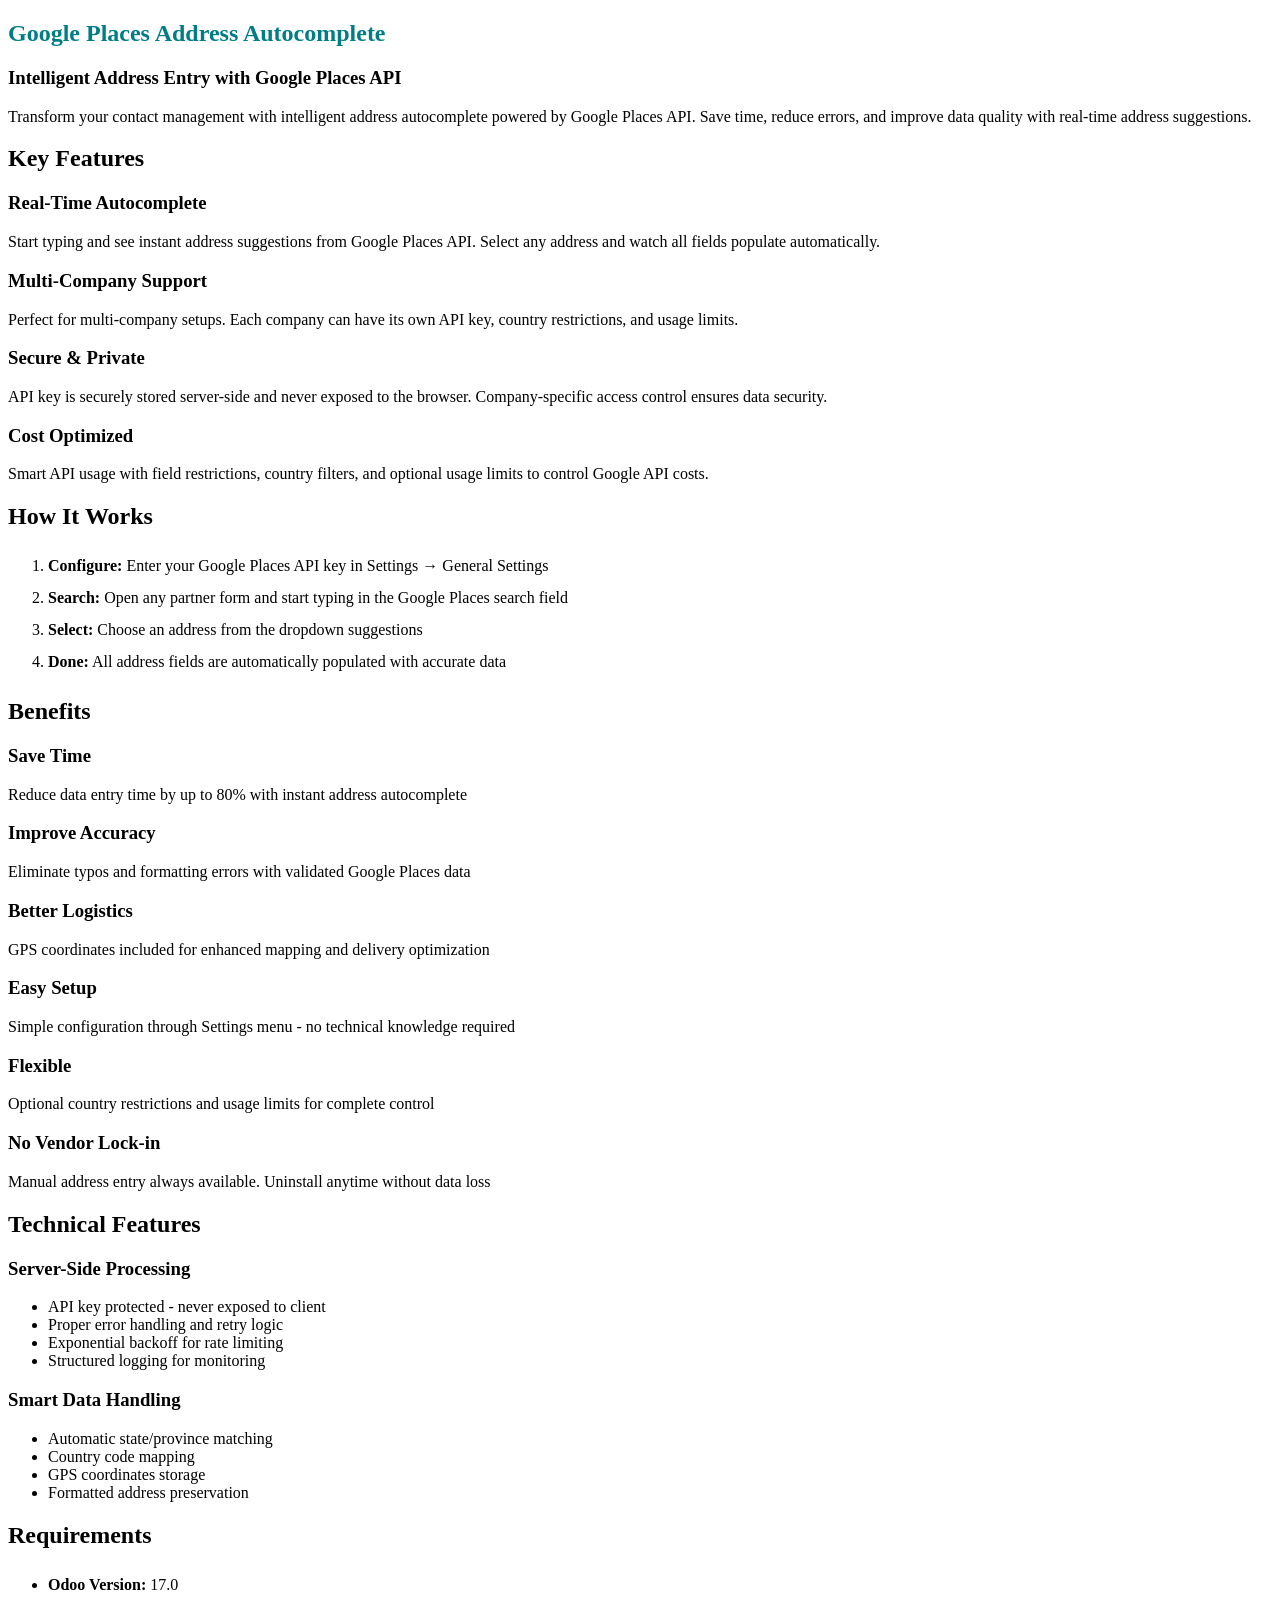
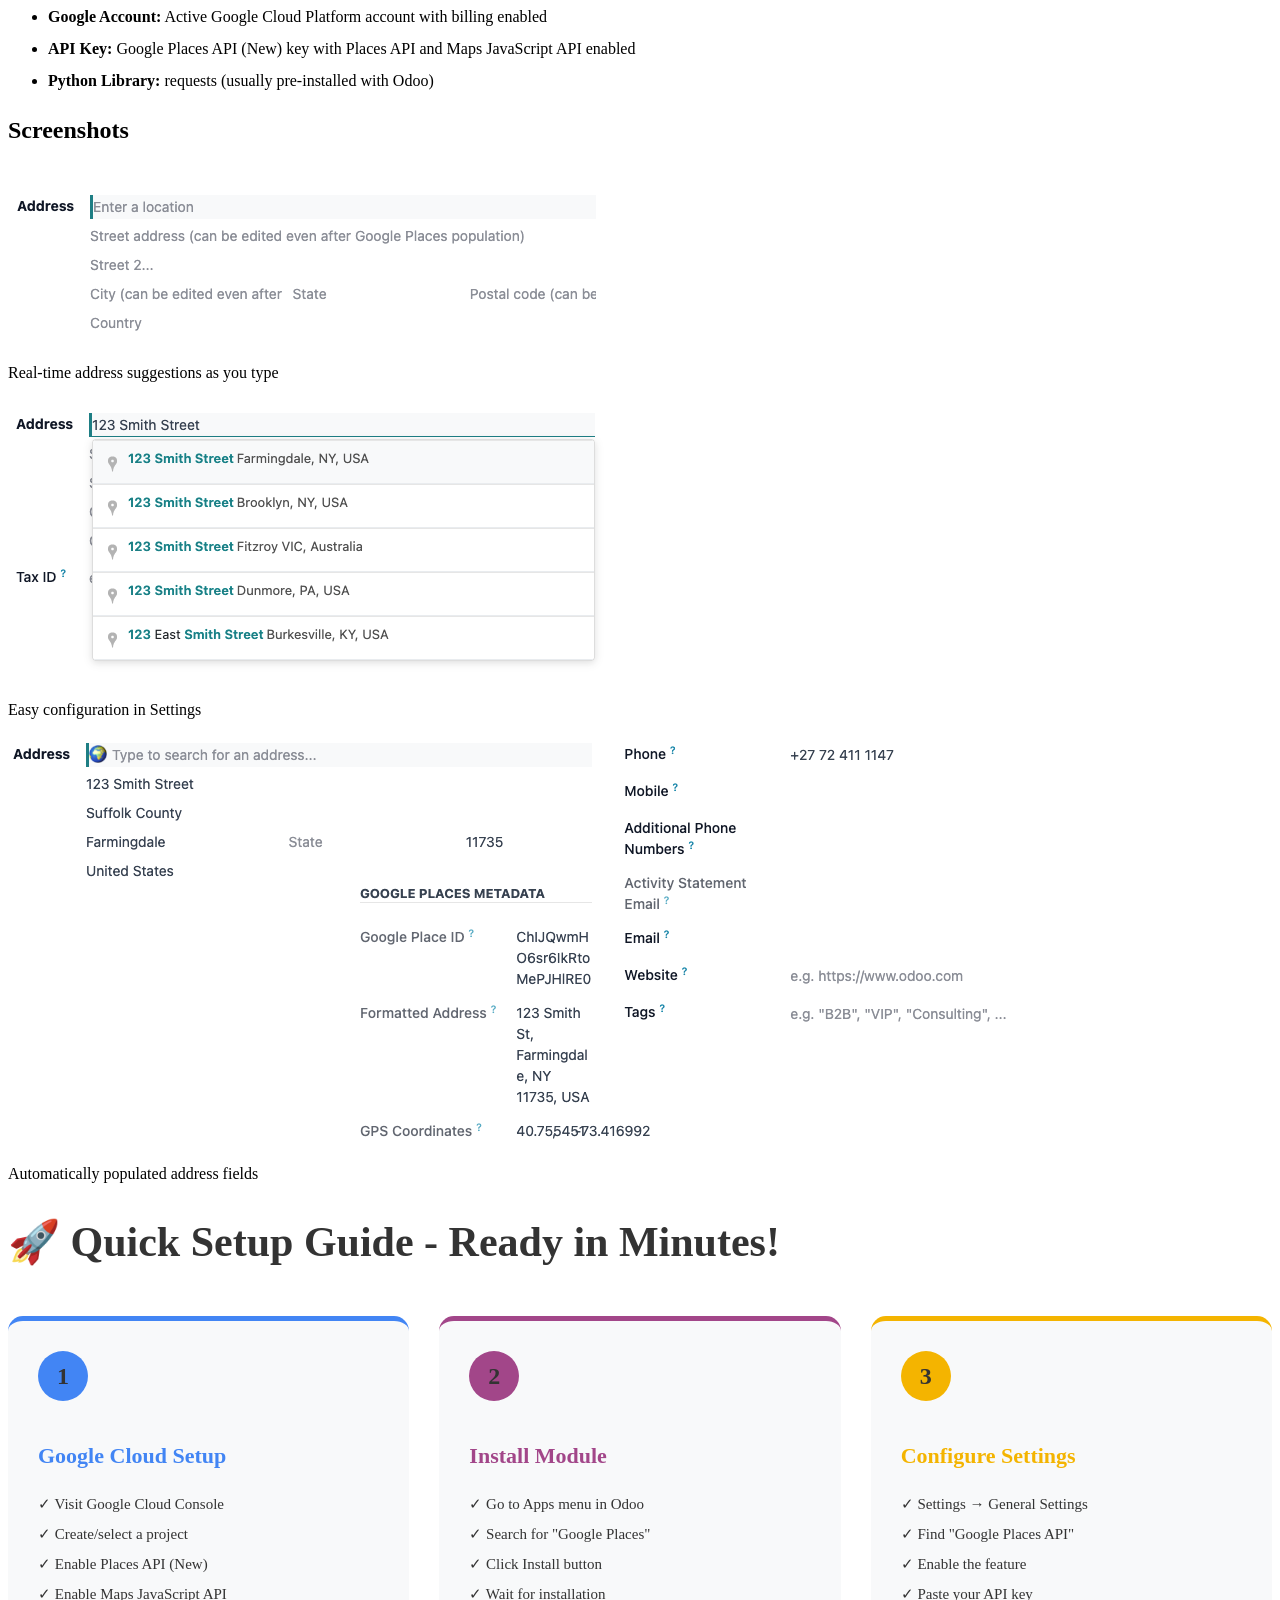
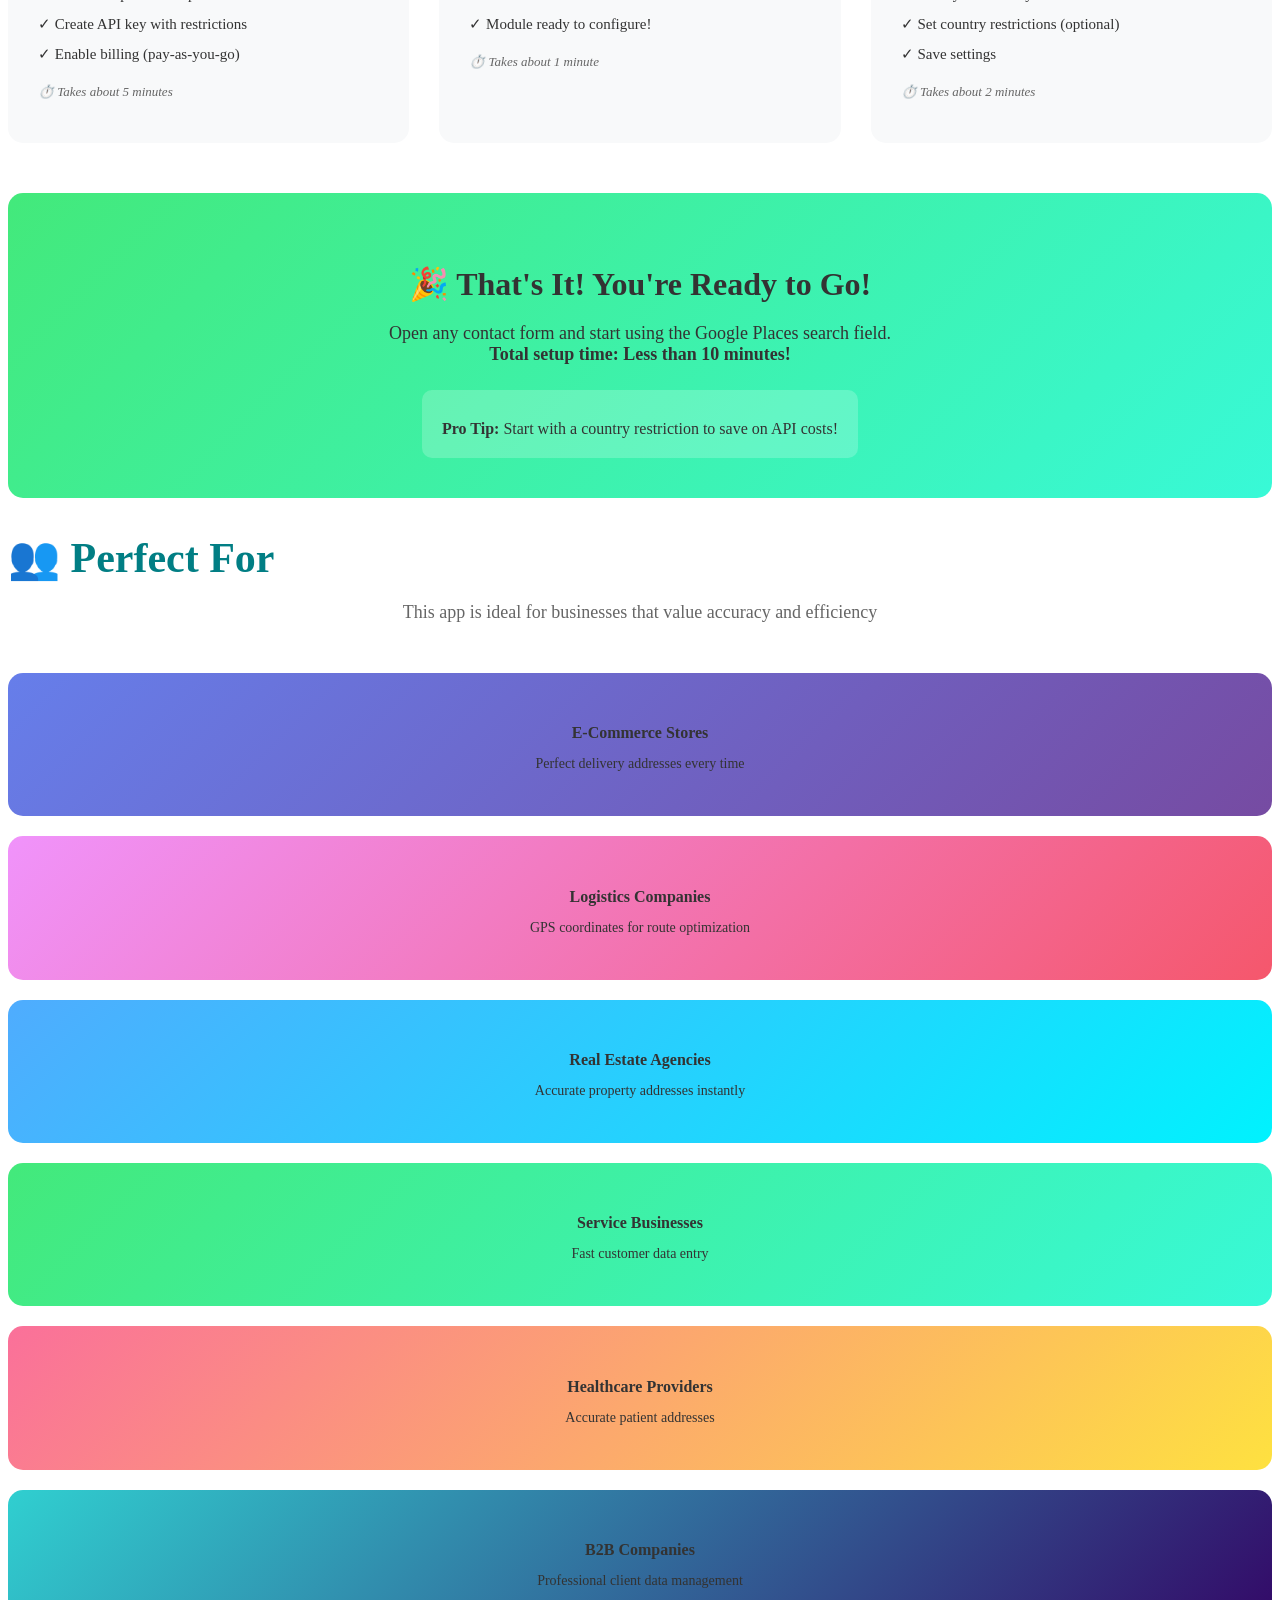
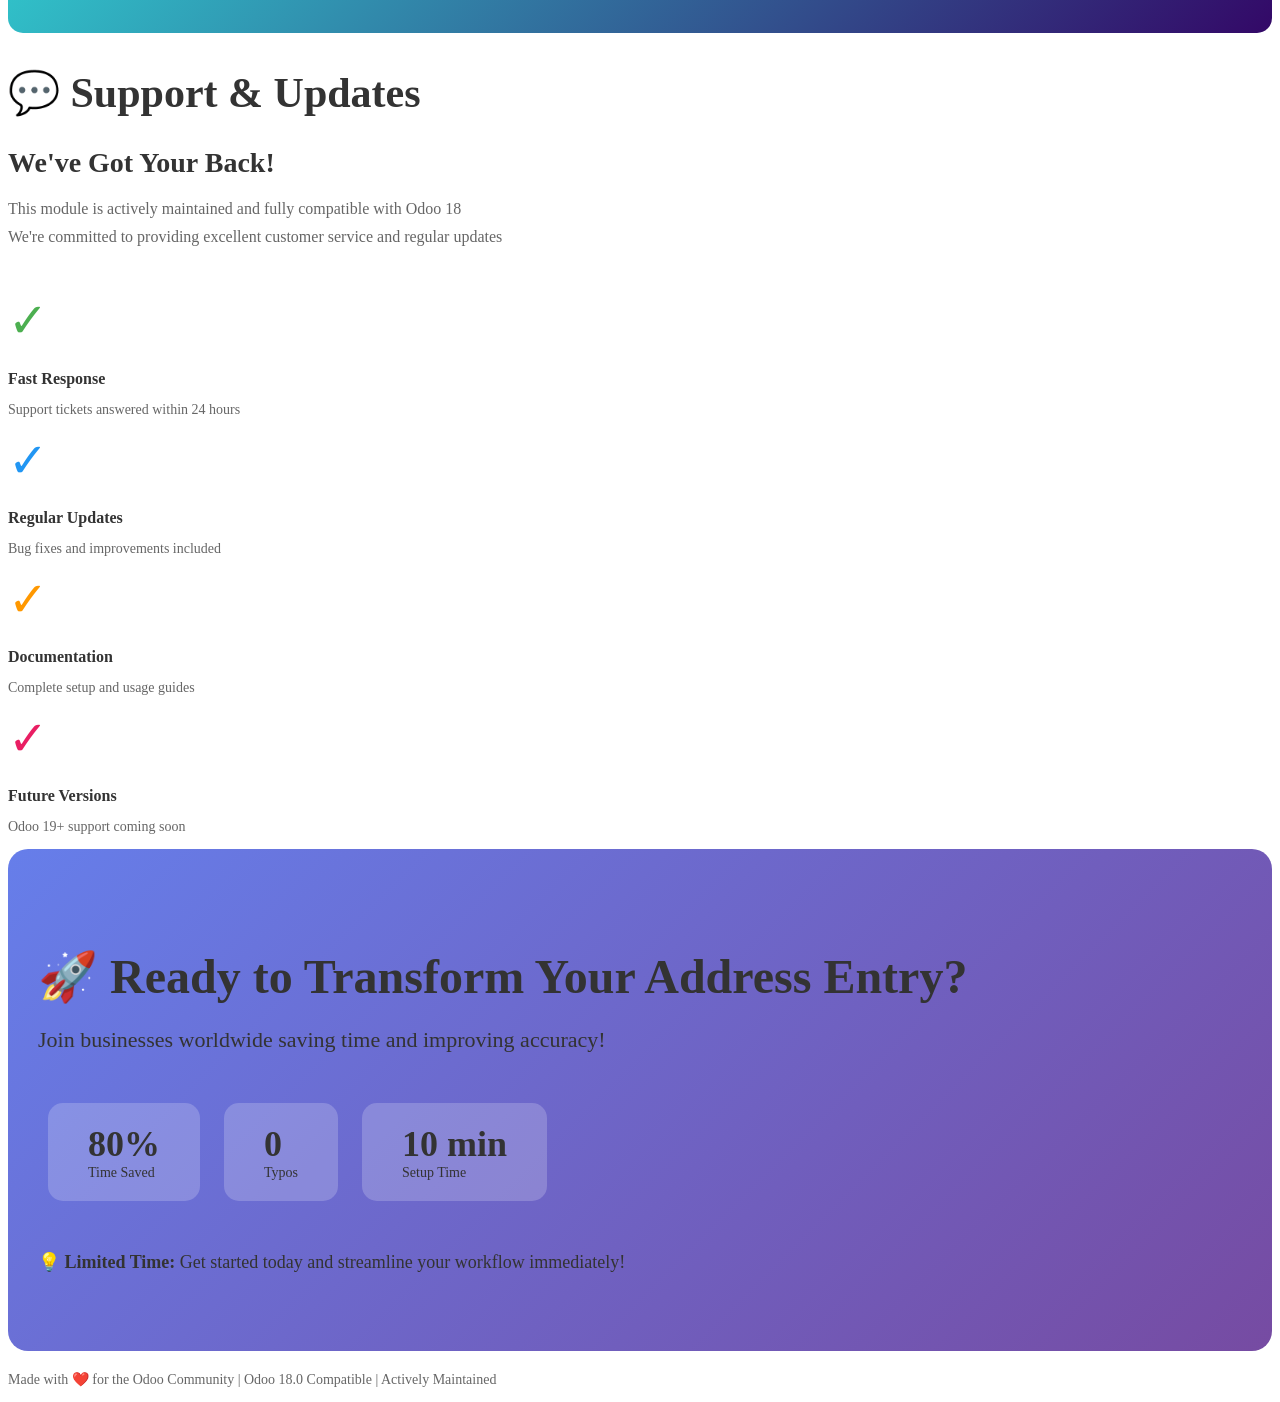
<file: google_places_address/static/description/index.html>
<!DOCTYPE html>
<html lang="en">
<head>
    <meta charset="UTF-8">
    <meta name="viewport" content="width=device-width, initial-scale=1.0">
    <title>Google Places Address Autocomplete</title>
</head>
<body>
    <section class="oe_container">
        <div class="oe_row oe_spaced">
            <h2 class="oe_slogan" style="color:#017e84;">Google Places Address Autocomplete</h2>
            <h3 class="oe_slogan">Intelligent Address Entry with Google Places API</h3>
            <p class="oe_mt32 text-center">
                Transform your contact management with intelligent address autocomplete powered by Google Places API. 
                Save time, reduce errors, and improve data quality with real-time address suggestions.
            </p>
        </div>
    </section>

    <section class="oe_container oe_dark">
        <div class="oe_row oe_spaced">
            <h2 class="oe_slogan">Key Features</h2>
            <div class="oe_span6">
                <div class="oe_row_img oe_centered">
                    <p class="oe_mt32">
                        <span class="fa fa-globe fa-3x" style="color:#017e84;"></span>
                    </p>
                </div>
                <h3 class="oe_mb16 text-center">Real-Time Autocomplete</h3>
                <p class="oe_mb32 text-center">
                    Start typing and see instant address suggestions from Google Places API. 
                    Select any address and watch all fields populate automatically.
                </p>
            </div>
            <div class="oe_span6">
                <div class="oe_row_img oe_centered">
                    <p class="oe_mt32">
                        <span class="fa fa-building fa-3x" style="color:#017e84;"></span>
                    </p>
                </div>
                <h3 class="oe_mb16 text-center">Multi-Company Support</h3>
                <p class="oe_mb32 text-center">
                    Perfect for multi-company setups. Each company can have its own API key, 
                    country restrictions, and usage limits.
                </p>
            </div>
        </div>
        <div class="oe_row oe_spaced">
            <div class="oe_span6">
                <div class="oe_row_img oe_centered">
                    <p class="oe_mt32">
                        <span class="fa fa-shield fa-3x" style="color:#017e84;"></span>
                    </p>
                </div>
                <h3 class="oe_mb16 text-center">Secure & Private</h3>
                <p class="oe_mb32 text-center">
                    API key is securely stored server-side and never exposed to the browser. 
                    Company-specific access control ensures data security.
                </p>
            </div>
            <div class="oe_span6">
                <div class="oe_row_img oe_centered">
                    <p class="oe_mt32">
                        <span class="fa fa-usd fa-3x" style="color:#017e84;"></span>
                    </p>
                </div>
                <h3 class="oe_mb16 text-center">Cost Optimized</h3>
                <p class="oe_mb32 text-center">
                    Smart API usage with field restrictions, country filters, and optional usage limits 
                    to control Google API costs.
                </p>
            </div>
        </div>
    </section>

    <section class="oe_container">
        <div class="oe_row oe_spaced">
            <h2 class="oe_slogan">How It Works</h2>
            <div class="oe_span12">
                <ol class="oe_mt32" style="font-size: 16px; line-height: 2;">
                    <li><strong>Configure:</strong> Enter your Google Places API key in Settings → General Settings</li>
                    <li><strong>Search:</strong> Open any partner form and start typing in the Google Places search field</li>
                    <li><strong>Select:</strong> Choose an address from the dropdown suggestions</li>
                    <li><strong>Done:</strong> All address fields are automatically populated with accurate data</li>
                </ol>
            </div>
        </div>
    </section>

    <section class="oe_container oe_dark">
        <div class="oe_row oe_spaced">
            <h2 class="oe_slogan">Benefits</h2>
            <div class="oe_row">
                <div class="oe_span4">
                    <h3><span class="fa fa-check-circle" style="color:#017e84;"></span> Save Time</h3>
                    <p>Reduce data entry time by up to 80% with instant address autocomplete</p>
                </div>
                <div class="oe_span4">
                    <h3><span class="fa fa-check-circle" style="color:#017e84;"></span> Improve Accuracy</h3>
                    <p>Eliminate typos and formatting errors with validated Google Places data</p>
                </div>
                <div class="oe_span4">
                    <h3><span class="fa fa-check-circle" style="color:#017e84;"></span> Better Logistics</h3>
                    <p>GPS coordinates included for enhanced mapping and delivery optimization</p>
                </div>
            </div>
            <div class="oe_row oe_mt32">
                <div class="oe_span4">
                    <h3><span class="fa fa-check-circle" style="color:#017e84;"></span> Easy Setup</h3>
                    <p>Simple configuration through Settings menu - no technical knowledge required</p>
                </div>
                <div class="oe_span4">
                    <h3><span class="fa fa-check-circle" style="color:#017e84;"></span> Flexible</h3>
                    <p>Optional country restrictions and usage limits for complete control</p>
                </div>
                <div class="oe_span4">
                    <h3><span class="fa fa-check-circle" style="color:#017e84;"></span> No Vendor Lock-in</h3>
                    <p>Manual address entry always available. Uninstall anytime without data loss</p>
                </div>
            </div>
        </div>
    </section>

    <section class="oe_container">
        <div class="oe_row oe_spaced">
            <h2 class="oe_slogan">Technical Features</h2>
            <div class="oe_span6">
                <h3>Server-Side Processing</h3>
                <ul>
                    <li>API key protected - never exposed to client</li>
                    <li>Proper error handling and retry logic</li>
                    <li>Exponential backoff for rate limiting</li>
                    <li>Structured logging for monitoring</li>
                </ul>
            </div>
            <div class="oe_span6">
                <h3>Smart Data Handling</h3>
                <ul>
                    <li>Automatic state/province matching</li>
                    <li>Country code mapping</li>
                    <li>GPS coordinates storage</li>
                    <li>Formatted address preservation</li>
                </ul>
            </div>
        </div>
    </section>

    <section class="oe_container oe_dark">
        <div class="oe_row oe_spaced">
            <h2 class="oe_slogan">Requirements</h2>
            <div class="oe_span12">
                <ul class="oe_mt32" style="font-size: 16px; line-height: 2;">
                    <li><strong>Odoo Version:</strong> 17.0</li>
                    <li><strong>Google Account:</strong> Active Google Cloud Platform account with billing enabled</li>
                    <li><strong>API Key:</strong> Google Places API (New) key with Places API and Maps JavaScript API enabled</li>
                    <li><strong>Python Library:</strong> requests (usually pre-installed with Odoo)</li>
                </ul>
            </div>
        </div>
    </section>

    <section class="oe_container">
        <div class="oe_row oe_spaced">
            <h2 class="oe_slogan">Screenshots</h2>
            <div class="oe_span12">
                <div class="oe_row oe_spaced">
                    <div class="oe_screenshot">
                        <img class="oe_picture oe_screenshot" src="screenshot_1.png" alt="Address Autocomplete in Action">
                        <div class="oe_demo">
                            <p class="oe_mt16 text-center">Real-time address suggestions as you type</p>
                        </div>
                    </div>
                </div>
                <div class="oe_row oe_spaced">
                    <div class="oe_screenshot">
                        <img class="oe_picture oe_screenshot" src="screenshot_2.png" alt="Configuration Settings">
                        <div class="oe_demo">
                            <p class="oe_mt16 text-center">Easy configuration in Settings</p>
                        </div>
                    </div>
                </div>
                <div class="oe_row oe_spaced">
                    <div class="oe_screenshot">
                        <img class="oe_picture oe_screenshot" src="screenshot_3.png" alt="Populated Address Fields">
                        <div class="oe_demo">
                            <p class="oe_mt16 text-center">Automatically populated address fields</p>
                        </div>
                    </div>
                </div>
            </div>
        </div>
    </section>

    <!-- Quick Setup Guide -->
    <section class="oe_container oe_dark">
        <div class="oe_row oe_spaced">
            <h2 class="oe_slogan" style="font-size: 42px; margin-bottom: 50px; color: #333;">🚀 Quick Setup Guide - Ready in Minutes!</h2>
            
            <div class="oe_span12">
                <div style="display: grid; grid-template-columns: repeat(auto-fit, minmax(300px, 1fr)); gap: 30px; margin-top: 40px;">
                    
                    <!-- Step 1: Google Cloud -->
                    <div style="background: #f8f9fa; padding: 30px; border-radius: 15px; border-top: 5px solid #4285F4;">
                        <div style="background: #4285F4; width: 50px; height: 50px; border-radius: 50%; display: inline-flex; align-items: center; justify-content: center; margin-bottom: 20px;">
                            <span style="color: #333; font-size: 24px; font-weight: bold;">1</span>
                        </div>
                        <h3 style="color: #4285F4; margin-bottom: 20px; font-size: 22px;">
                            <span class="fa fa-google"></span> Google Cloud Setup
                        </h3>
                        <ul style="color: #333; font-size: 15px; line-height: 2; list-style: none; padding: 0;">
                            <li>✓ Visit Google Cloud Console</li>
                            <li>✓ Create/select a project</li>
                            <li>✓ Enable Places API (New)</li>
                            <li>✓ Enable Maps JavaScript API</li>
                            <li>✓ Create API key with restrictions</li>
                            <li>✓ Enable billing (pay-as-you-go)</li>
                        </ul>
                        <p style="color: #666; font-size: 13px; margin-top: 15px; font-style: italic;">
                            ⏱️ Takes about 5 minutes
                        </p>
                    </div>

                    <!-- Step 2: Odoo Installation -->
                    <div style="background: #f8f9fa; padding: 30px; border-radius: 15px; border-top: 5px solid #A24689;">
                        <div style="background: #A24689; width: 50px; height: 50px; border-radius: 50%; display: inline-flex; align-items: center; justify-content: center; margin-bottom: 20px;">
                            <span style="color: #333; font-size: 24px; font-weight: bold;">2</span>
                        </div>
                        <h3 style="color: #A24689; margin-bottom: 20px; font-size: 22px;">
                            <span class="fa fa-download"></span> Install Module
                        </h3>
                        <ul style="color: #333; font-size: 15px; line-height: 2; list-style: none; padding: 0;">
                            <li>✓ Go to Apps menu in Odoo</li>
                            <li>✓ Search for "Google Places"</li>
                            <li>✓ Click Install button</li>
                            <li>✓ Wait for installation</li>
                            <li>✓ Module ready to configure!</li>
                        </ul>
                        <p style="color: #666; font-size: 13px; margin-top: 15px; font-style: italic;">
                            ⏱️ Takes about 1 minute
                        </p>
                    </div>

                    <!-- Step 3: Configuration -->
                    <div style="background: #f8f9fa; padding: 30px; border-radius: 15px; border-top: 5px solid #F4B400;">
                        <div style="background: #F4B400; width: 50px; height: 50px; border-radius: 50%; display: inline-flex; align-items: center; justify-content: center; margin-bottom: 20px;">
                            <span style="color: #333; font-size: 24px; font-weight: bold;">3</span>
                        </div>
                        <h3 style="color: #F4B400; margin-bottom: 20px; font-size: 22px;">
                            <span class="fa fa-cog"></span> Configure Settings
                        </h3>
                        <ul style="color: #333; font-size: 15px; line-height: 2; list-style: none; padding: 0;">
                            <li>✓ Settings → General Settings</li>
                            <li>✓ Find "Google Places API"</li>
                            <li>✓ Enable the feature</li>
                            <li>✓ Paste your API key</li>
                            <li>✓ Set country restrictions (optional)</li>
                            <li>✓ Save settings</li>
                        </ul>
                        <p style="color: #666; font-size: 13px; margin-top: 15px; font-style: italic;">
                            ⏱️ Takes about 2 minutes
                        </p>
                    </div>

                </div>

                <div style="background: linear-gradient(135deg, #43e97b 0%, #38f9d7 100%); padding: 40px; border-radius: 15px; margin-top: 50px; text-align: center;">
                    <h3 style="font-size: 32px; margin-bottom: 20px; color: #333;">
                        🎉 That's It! You're Ready to Go!
                    </h3>
                    <p style="font-size: 18px; color: #333; margin-bottom: 25px;">
                        Open any contact form and start using the Google Places search field.<br/>
                        <strong>Total setup time: Less than 10 minutes!</strong>
                    </p>
                    <div style="background: rgba(255,255,255,0.2); padding: 20px; border-radius: 10px; display: inline-block;">
                        <p style="color: #333; font-size: 16px; margin: 0;">
                            <span class="fa fa-lightbulb-o fa-2x" style="display: block; margin-bottom: 10px;"></span>
                            <strong>Pro Tip:</strong> Start with a country restriction to save on API costs!
                        </p>
                    </div>
                </div>
            </div>
        </div>
    </section>

    <!-- Who Should Use This -->
    <section class="oe_container">
        <div class="oe_row oe_spaced">
            <h2 class="oe_slogan" style="color:#017e84; font-size: 42px; margin-bottom: 20px;">👥 Perfect For</h2>
            <p style="font-size: 18px; text-align: center; color: #666; margin-bottom: 50px;">
                This app is ideal for businesses that value accuracy and efficiency
            </p>
            
            <div class="oe_row">
                <div class="oe_span4">
                    <div style="background: linear-gradient(135deg, #667eea 0%, #764ba2 100%); padding: 30px; border-radius: 15px; text-align: center; color: white; margin-bottom: 20px;">
                        <span class="fa fa-shopping-cart fa-3x" style="margin-bottom: 15px; display: block;"></span>
                        <h4 style="margin-bottom: 10px; color: #333;">E-Commerce Stores</h4>
                        <p style="font-size: 14px; color: #333;">Perfect delivery addresses every time</p>
                    </div>
                </div>
                <div class="oe_span4">
                    <div style="background: linear-gradient(135deg, #f093fb 0%, #f5576c 100%); padding: 30px; border-radius: 15px; text-align: center; color: white; margin-bottom: 20px;">
                        <span class="fa fa-truck fa-3x" style="margin-bottom: 15px; display: block;"></span>
                        <h4 style="margin-bottom: 10px; color: #333;">Logistics Companies</h4>
                        <p style="font-size: 14px; color: #333;">GPS coordinates for route optimization</p>
                    </div>
                </div>
                <div class="oe_span4">
                    <div style="background: linear-gradient(135deg, #4facfe 0%, #00f2fe 100%); padding: 30px; border-radius: 15px; text-align: center; color: white; margin-bottom: 20px;">
                        <span class="fa fa-building fa-3x" style="margin-bottom: 15px; display: block;"></span>
                        <h4 style="margin-bottom: 10px; color: #333;">Real Estate Agencies</h4>
                        <p style="font-size: 14px; color: #333;">Accurate property addresses instantly</p>
                    </div>
                </div>
            </div>
            <div class="oe_row">
                <div class="oe_span4">
                    <div style="background: linear-gradient(135deg, #43e97b 0%, #38f9d7 100%); padding: 30px; border-radius: 15px; text-align: center; color: white; margin-bottom: 20px;">
                        <span class="fa fa-users fa-3x" style="margin-bottom: 15px; display: block;"></span>
                        <h4 style="margin-bottom: 10px; color: #333;">Service Businesses</h4>
                        <p style="font-size: 14px; color: #333;">Fast customer data entry</p>
                    </div>
                </div>
                <div class="oe_span4">
                    <div style="background: linear-gradient(135deg, #fa709a 0%, #fee140 100%); padding: 30px; border-radius: 15px; text-align: center; color: white; margin-bottom: 20px;">
                        <span class="fa fa-hospital-o fa-3x" style="margin-bottom: 15px; display: block;"></span>
                        <h4 style="margin-bottom: 10px; color: #333;">Healthcare Providers</h4>
                        <p style="font-size: 14px; color: #333;">Accurate patient addresses</p>
                    </div>
                </div>
                <div class="oe_span4">
                    <div style="background: linear-gradient(135deg, #30cfd0 0%, #330867 100%); padding: 30px; border-radius: 15px; text-align: center; color: white; margin-bottom: 20px;">
                        <span class="fa fa-briefcase fa-3x" style="margin-bottom: 15px; display: block;"></span>
                        <h4 style="margin-bottom: 10px; color: #333;">B2B Companies</h4>
                        <p style="font-size: 14px; color: #333;">Professional client data management</p>
                    </div>
                </div>
            </div>
        </div>
    </section>

    <!-- Support Section -->
    <section class="oe_container oe_dark">
        <div class="oe_row oe_spaced">
            <h2 class="oe_slogan" style="font-size: 42px; margin-bottom: 30px; color: #333;">💬 Support & Updates</h2>
            
            <div class="oe_span12 text-center">
                <span class="fa fa-shield fa-4x" style="color: #4CAF50; margin-bottom: 20px;"></span>
                <h3 style="color: #333; font-size: 28px; margin-bottom: 15px;">
                    We've Got Your Back!
                </h3>
                <p style="color: #666; font-size: 16px; line-height: 1.8; margin-bottom: 40px;">
                    This module is actively maintained and fully compatible with Odoo 18<br/>
                    We're committed to providing excellent customer service and regular updates
                </p>

                <div class="oe_row">
                    <div class="oe_span3">
                        <div style="font-size: 48px; color: #4CAF50; margin-bottom: 10px;">✓</div>
                        <h4 style="color: #333; margin-bottom: 10px;">Fast Response</h4>
                        <p style="color: #666; font-size: 14px;">Support tickets answered within 24 hours</p>
                    </div>
                    <div class="oe_span3">
                        <div style="font-size: 48px; color: #2196F3; margin-bottom: 10px;">✓</div>
                        <h4 style="color: #333; margin-bottom: 10px;">Regular Updates</h4>
                        <p style="color: #666; font-size: 14px;">Bug fixes and improvements included</p>
                    </div>
                    <div class="oe_span3">
                        <div style="font-size: 48px; color: #FF9800; margin-bottom: 10px;">✓</div>
                        <h4 style="color: #333; margin-bottom: 10px;">Documentation</h4>
                        <p style="color: #666; font-size: 14px;">Complete setup and usage guides</p>
                    </div>
                    <div class="oe_span3">
                        <div style="font-size: 48px; color: #E91E63; margin-bottom: 10px;">✓</div>
                        <h4 style="color: #333; margin-bottom: 10px;">Future Versions</h4>
                        <p style="color: #666; font-size: 14px;">Odoo 19+ support coming soon</p>
                    </div>
                </div>
            </div>
        </div>
    </section>

    <!-- Final CTA -->
    <section class="oe_container">
        <div class="oe_row oe_spaced">
            <div class="oe_span12 text-center">
                <div style="background: linear-gradient(135deg, #667eea 0%, #764ba2 100%); padding: 60px 30px; border-radius: 20px; color: #333;">
                    <h2 style="font-size: 48px; margin-bottom: 20px; color: #333;">
                        🚀 Ready to Transform Your Address Entry?
                    </h2>
                    <p style="font-size: 22px; margin-bottom: 30px; color: #333;">
                        Join businesses worldwide saving time and improving accuracy!
                    </p>
                    <div style="margin: 40px 0;">
                        <div style="display: inline-block; margin: 10px;">
                            <div style="background: rgba(255,255,255,0.2); padding: 20px 40px; border-radius: 15px;">
                                <div style="font-size: 36px; font-weight: bold; color: #333;">80%</div>
                                <div style="font-size: 14px; color: #333;">Time Saved</div>
                            </div>
                        </div>
                        <div style="display: inline-block; margin: 10px;">
                            <div style="background: rgba(255,255,255,0.2); padding: 20px 40px; border-radius: 15px;">
                                <div style="font-size: 36px; font-weight: bold; color: #333;">0</div>
                                <div style="font-size: 14px; color: #333;">Typos</div>
                            </div>
                        </div>
                        <div style="display: inline-block; margin: 10px;">
                            <div style="background: rgba(255,255,255,0.2); padding: 20px 40px; border-radius: 15px;">
                                <div style="font-size: 36px; font-weight: bold; color: #333;">10 min</div>
                                <div style="font-size: 14px; color: #333;">Setup Time</div>
                            </div>
                        </div>
                    </div>
                    <p style="font-size: 18px; margin-top: 40px; color: #333;">
                        💡 <strong>Limited Time:</strong> Get started today and streamline your workflow immediately!
                    </p>
                </div>
            </div>
        </div>
    </section>

    <!-- Footer with Trust Badges -->
    <section class="oe_container oe_dark">
        <div class="oe_row oe_spaced">
            <div class="oe_span12 text-center">
                <p style="color: #666; font-size: 14px; margin-top: 20px;">
                    Made with ❤️ for the Odoo Community | Odoo 18.0 Compatible | Actively Maintained
                </p>
            </div>
        </div>
    </section>
</body>
</html>
</file>
